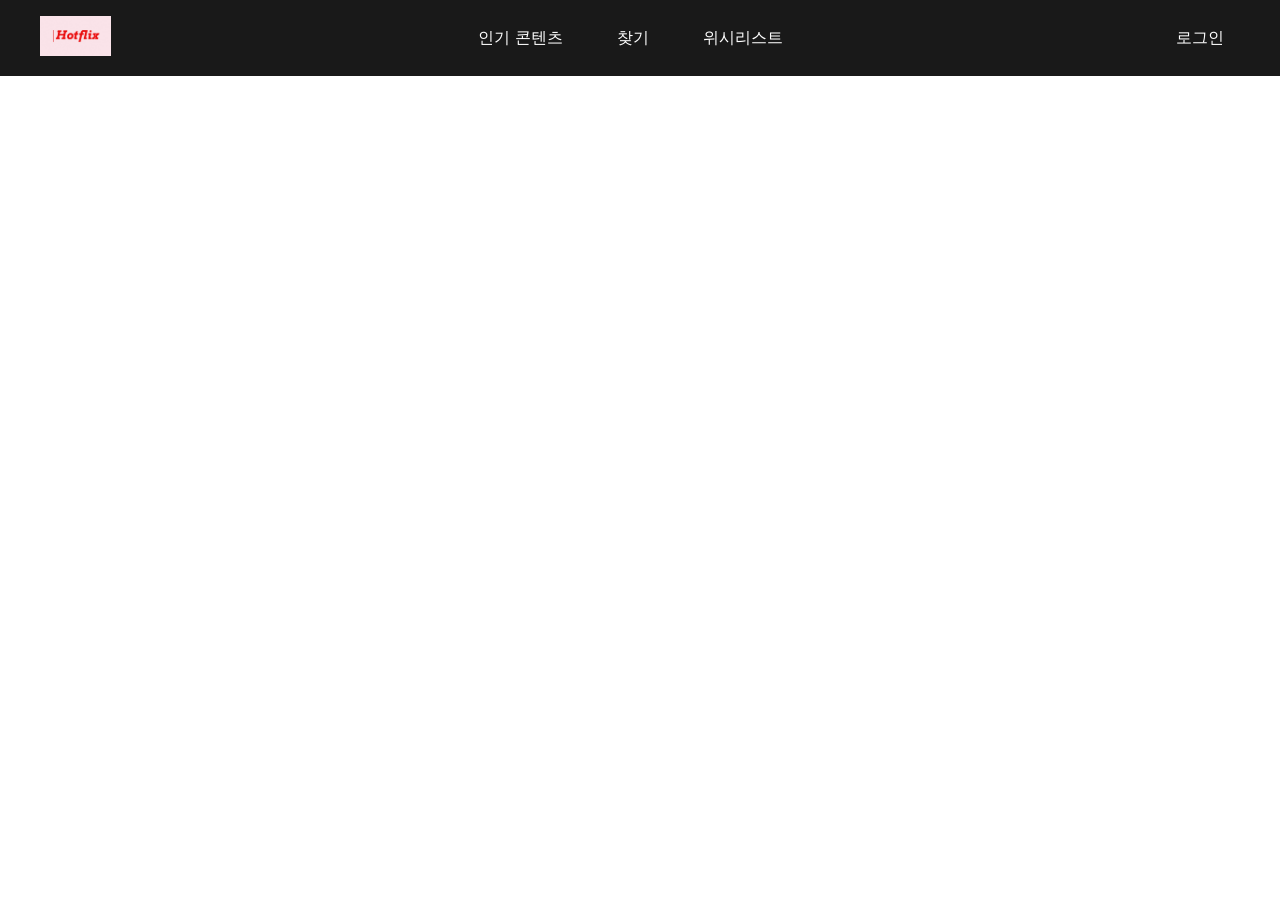
<file: index.html>
<!doctype html><html lang="en"><head><meta charset="utf-8"/><link rel="icon" href="/favicon.ico"/><meta name="viewport" content="width=device-width,initial-scale=1"/><meta name="theme-color" content="#000000"/><meta name="description" content="Web site created using create-react-app"/><link rel="apple-touch-icon" href="/logo192.png"/><link rel="/manifest" href="/manifest.json"/><title>React App</title><script defer="defer" src="/static/js/main.0f516774.js"></script><link href="/static/css/main.2d95e2c6.css" rel="stylesheet"></head><body><noscript>You need to enable JavaScript to run this app.</noscript><div id="root"></div></body></html>
</file>
<file: static/css/main.2d95e2c6.css>
body{-webkit-font-smoothing:antialiased;-moz-osx-font-smoothing:grayscale;font-family:-apple-system,BlinkMacSystemFont,Segoe UI,Roboto,Oxygen,Ubuntu,Cantarell,Fira Sans,Droid Sans,Helvetica Neue,sans-serif;margin:0}code{font-family:source-code-pro,Menlo,Monaco,Consolas,Courier New,monospace}.search-container{gap:10px;max-width:600px}.search-input-container{align-items:center;display:flex;flex-grow:1}.search-input{border:1px solid #ddd;font-size:14px;padding:8px 8px 8px 35px}.search-icon{left:8px;position:absolute}.search-button{background-color:#007bff;border:none;border-radius:4px;color:#fff;cursor:pointer;font-size:14px;padding:8px 16px;white-space:nowrap}.search-button:hover{background-color:#0056b3}.headbar{height:50px;padding:16px;width:100%}.header{background-color:#000000e6;color:#fff;padding:1rem 0;position:fixed;top:0;width:100%;z-index:50}.header-container{align-items:center;display:flex;justify-content:space-between;margin:0 auto;max-width:1200px;padding:0 1rem}.logo img{height:40px}.nav-links{display:flex;gap:1.5rem}.nav-links a{color:#fff;text-decoration:none;transition:color .3s ease}.nav-links a:hover{color:#e50914}.auth{position:relative}.user-profile{gap:1rem}.profile-button,.user-profile{align-items:center;display:flex}.profile-button{background:none;border:none;color:#fff;cursor:pointer;gap:.5rem;padding:.5rem;transition:color .3s ease}.profile-button:hover{color:#e50914}.avatar{align-items:center;background-color:#e50914;border-radius:50%;display:flex;font-weight:700;height:32px;justify-content:center;width:32px}.dropdown-menu{background-color:#000000e6;border-radius:4px;box-shadow:0 2px 10px #0000004d;margin-top:.5rem;min-width:150px;position:absolute;right:0;top:100%}.dropdown-header{border-bottom:1px solid #333;padding:.5rem 1rem}.login-status{color:#999;font-size:.875rem}.username{font-weight:500}.logout-button{background:none;border:none;color:#fff;cursor:pointer;padding:.5rem 1rem;text-align:left;transition:background-color .3s ease;width:100%}.logout-button:hover{background-color:#e5091433}.login-button{background-color:#e50914;border-radius:4px;color:#fff;display:inline-block;padding:.5rem 1rem;text-decoration:none;transition:background-color .3s ease}.login-button:hover{background-color:#f40612}nav a{color:#fff;margin:0 15px;text-decoration:none}.auth a,.auth button,.auth span{background:none;border:none;color:#fff;cursor:pointer;margin-left:10px;text-decoration:none}main{padding-top:80px;text-align:center}.movies-container{grid-gap:20px;display:grid;gap:20px;grid-template-columns:repeat(auto-fit,minmax(200px,1fr));padding:20px}.movie-card{background-color:#333;border-radius:8px;color:#fff;height:100%;padding:5px;transition:transform .2s;width:100%}.movie-card:hover{transform:scale(1.05)}.movie-card img{border-radius:8px;max-width:90%}.header-margin{margin-top:50px;padding:20px}.main-h1{background:linear-gradient(90deg,red,#000);color:#fff;margin:0;padding:1rem;text-align:center}.container{margin:0 auto;max-width:1200px;padding:50px 1rem 2rem}.view-mode-buttons{display:flex;gap:1rem;margin-bottom:2rem;padding-top:40px}.view-mode-button{background-color:#e2e8f0;border:none;border-radius:4px;cursor:pointer;padding:.5rem 1rem}.view-mode-button.active{background-color:#3b82f6;color:#fff}.movies-grid{grid-gap:1.5rem;display:grid;gap:1.5rem;grid-template-columns:repeat(auto-fill,minmax(250px,1fr))}.table-view-container{display:flex;flex-direction:column;height:calc(100vh - 200px);overflow:hidden}.table-view{grid-gap:1.5rem;display:grid;gap:1.5rem;grid-template-columns:repeat(auto-fit,minmax(250px,1fr));height:100%;overflow:hidden}.infinite-view{grid-gap:1.5rem;display:grid;gap:1.5rem;grid-template-columns:repeat(auto-fill,minmax(250px,1fr));height:auto;overflow:visible}.pagination{display:flex;gap:.5rem;justify-content:center;margin-top:2rem}.pagination button{background-color:#e2e8f0;border:none;border-radius:4px;cursor:pointer;padding:.5rem 1rem}.pagination button:disabled{cursor:not-allowed;opacity:.5}.pagination span{padding:.5rem 1rem}.loading{align-items:center;display:flex;justify-content:center;padding:1rem 0}.scroll-to-top{background-color:#1f1e1e;border:none;border-radius:50%;bottom:2rem;box-shadow:0 2px 4px #0000001a;color:#fff;cursor:pointer;padding:1rem;position:fixed;right:2rem}@media (max-width:768px){.infinite-view,.movies-grid,.table-view{grid-template-columns:repeat(auto-fill,minmax(200px,1fr))}}.grid-item{aspect-ratio:2/3;background:#fff;border-radius:12px;box-shadow:0 4px 6px #0000001a;overflow:hidden;position:relative;transition:all .3s ease}.grid-item.highlighted{background-color:#ffe6e1;border:4px solid #ff6f61}.grid-item:hover{box-shadow:0 12px 24px #00000026;transform:translateY(-8px)}.poster{height:100%;object-fit:cover;transition:transform .5s ease;width:100%}.movie-info{background:linear-gradient(0deg,#000000e6 0,#000000b3 50%,#0000);bottom:0;color:#fff;left:0;padding:20px;position:absolute;right:0;transform:translateY(100%);transition:transform .3s ease}.grid-item:hover .movie-info{transform:translateY(0)}.movie-title{color:#fff;font-size:1.2rem;font-weight:600;margin-bottom:8px;overflow:hidden;text-overflow:ellipsis;text-shadow:1px 1px 2px #00000080;white-space:nowrap}.movie-stats{font-size:.9rem;justify-content:space-between;opacity:.9}.movie-stats,.rating{align-items:center;display:flex}.rating{gap:4px}.rating .vote-count{font-size:.8rem;margin-left:4px;opacity:.8}.release-date{background-color:#ffffff1a;border-radius:4px;font-size:.8rem;padding:4px 8px}.grid-item:hover .poster{transform:scale(1.05)}@media (max-width:768px){.grid-container{gap:16px;grid-template-columns:repeat(auto-fill,minmax(200px,1fr));padding:16px}.movie-title{font-size:1rem}.movie-stats{font-size:.8rem}}.sort-button{align-items:center;background:#fff;border:1px solid #dee2e6;border-radius:4px;cursor:pointer;display:flex;font-size:.9rem;gap:.5rem;padding:.5rem 1rem;transition:all .2s}.sort-button.active{background:#339af0;border-color:#1c7ed6;color:#fff}.sort-button:hover{background:#e9ecef}.sort-button.active:hover{background:#1c7ed6}.sort-icon{opacity:0;transition:opacity .2s}.sort-icon.visible{opacity:1}.sort-button.active[data-order=asc] .sort-icon{transform:rotate(180deg)}.controls-container{background:#f4f4f468;border-bottom:1px solid #ccc;box-shadow:0 2px 6px #00000026;padding:1rem;position:sticky;top:0;z-index:10}.sort-controls{display:flex;gap:.5rem;margin-top:1rem}.search-container{align-items:center;background-color:#fff;border:1px solid #ddd;border-radius:8px;display:flex;gap:.5rem;margin-bottom:16px;max-width:400px;padding:8px 16px;width:100%}.search-icon{color:#666;margin-right:8px}.search-input{background:#fff;border:1px solid #ccc;border-radius:4px;box-shadow:inset 0 1px 3px #0000001a;color:#333;font-size:1rem;padding:.8rem;width:100%}.search-input::placeholder{color:#999}select:disabled{cursor:not-allowed;opacity:.6}.no-results{color:#666;padding:2rem;text-align:center}.page-title{font-size:24px;margin:20px 0;text-align:center}.empty-message{color:#666;font-size:18px;margin:50px 0;text-align:center}.grid-container{grid-gap:20px;background-color:#4a4a4a;border:1px solid #666;border-radius:4px;display:grid;gap:20px;grid-template-columns:repeat(auto-fill,minmax(200px,1fr));padding:20px}#genreForm,.grid-container{box-shadow:0 2px 4px #0000001a}#genreForm{background-color:#fff;border-radius:8px;max-width:300px;padding:15px}label[for=genre]{color:#333;display:block;font-size:16px;font-weight:600;margin-bottom:8px}#genre{background-color:#f8f9fa;border:2px solid #e0e0e0;border-radius:6px;color:#495057;cursor:pointer;font-size:14px;outline:none;padding:10px;transition:all .3s ease;width:100%}#genre:hover:not(:disabled){background-color:#fff;border-color:#007bff}#genre:focus{border-color:#0056b3;box-shadow:0 0 0 2px #007bff40}#genre:disabled{background-color:#e9ecef;cursor:not-allowed;opacity:.7}#genre option{background-color:#fff;color:#495057;font-size:14px;padding:8px}.search-input-container{flex:1 1;position:relative}.search-history-dropdown{background-color:#fff;border:1px solid #ddd;border-radius:0 0 4px 4px;border-top:none;box-shadow:0 2px 4px #0000001a;left:0;max-height:300px;overflow-y:auto;position:absolute;right:0;top:100%;z-index:1000}.search-history-item{align-items:center;border-bottom:1px solid #eee;cursor:pointer;display:flex;justify-content:space-between;padding:8px 12px}.search-history-item:last-child{border-bottom:none}.search-history-item:hover{background-color:#f5f5f5}.history-query{align-items:center;display:flex;flex-grow:1;gap:8px}.delete-history{background:none;border:none;border-radius:50%;color:#999;cursor:pointer;font-size:16px;padding:4px 8px}.delete-history:hover{background-color:#eee;color:#666}@media screen and (max-width:390px){body{font-size:14px}.main-h1{font-size:1.2rem;margin:16px 0}.grid-container{gap:12px;grid-template-columns:repeat(2,1fr)}.movie-title{font-size:.9rem}.movie-stats{align-items:center;flex-direction:column;gap:4px}.table-view{grid-gap:2px;display:grid;gap:2px;grid-template-columns:repeat(2,1fr)}.infinite-view{gap:1rem;padding:.5rem}.header-container{height:25px}.nav-links{display:flex;font-size:7px;gap:1.5rem}.view-mode-buttons{display:flex;gap:1rem;margin-bottom:2rem;padding-top:0}.pagination{display:flex;gap:.5rem;justify-content:center;margin-top:0}}@media screen and (max-height:844px){main{padding:120px 8px 8px}.main-h1{margin:12px 0}.grid-container{gap:8px}.table-view-container{height:calc(100vh - 150px)}.view-mode-buttons{display:flex;gap:1rem;margin-bottom:0;padding-top:10px}}
/*# sourceMappingURL=main.2d95e2c6.css.map*/
</file>
